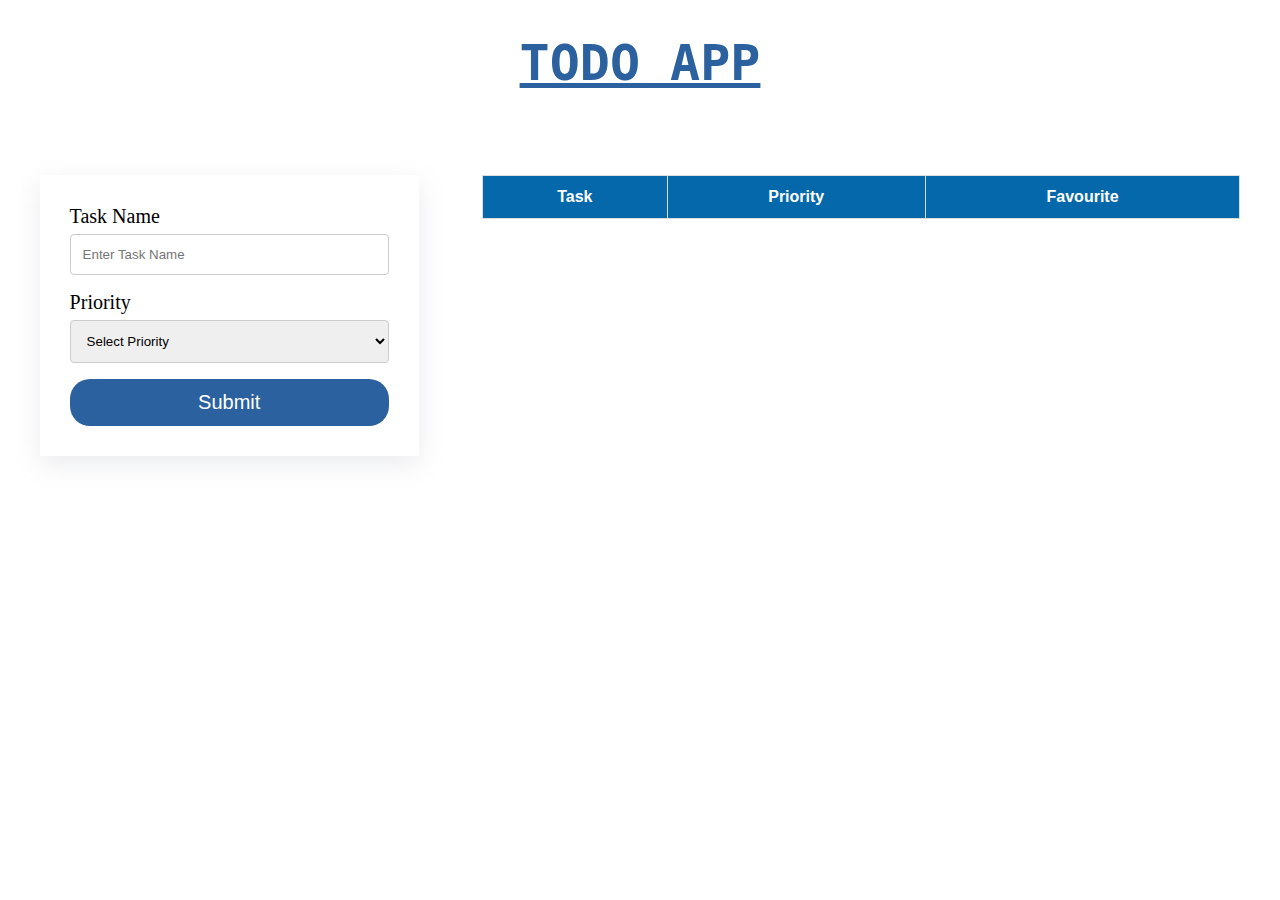
<file: week1/day4/index.html>
<!DOCTYPE html>
<html lang="en">
  <head>
    <meta charset="UTF-8" />
    <meta http-equiv="X-UA-Compatible" content="IE=edge" />
    <meta name="viewport" content="width=device-width, initial-scale=1.0" />
    <title>U2C3</title>
    <link rel="stylesheet" href="index.css" />
  </head>
  <body>
    <!-- Dont make any changes here -->
    <h1>TODO App</h1>
    

    <div>
      <!-- ***** We are using form here  ****  -->
      <form>
        <label for="">Task Name</label><br />
        <input id="task" type="text" placeholder="Enter Task Name" /><br />
        <label for="">Priority </label><br />
        <select id="priority">
          <option value="">Select Priority</option>
          <option value="High">High</option>
          <option value="Low">Low</option>
        ><br />
        <input type="submit" />
      </form>
      <table>
        <!-- Dont change order of columns -->
        <thead>
             <tr>
            <th>Task</th> 
            <th>Priority</th>
            <th>Favourite</th>
          </tr>
        </thead>
        <tbody>
        <!-- Append your output to tbody -->
        </tbody>
      </table>
    </div>
  </body>
</html>

<script src="index.js"></script>
</file>
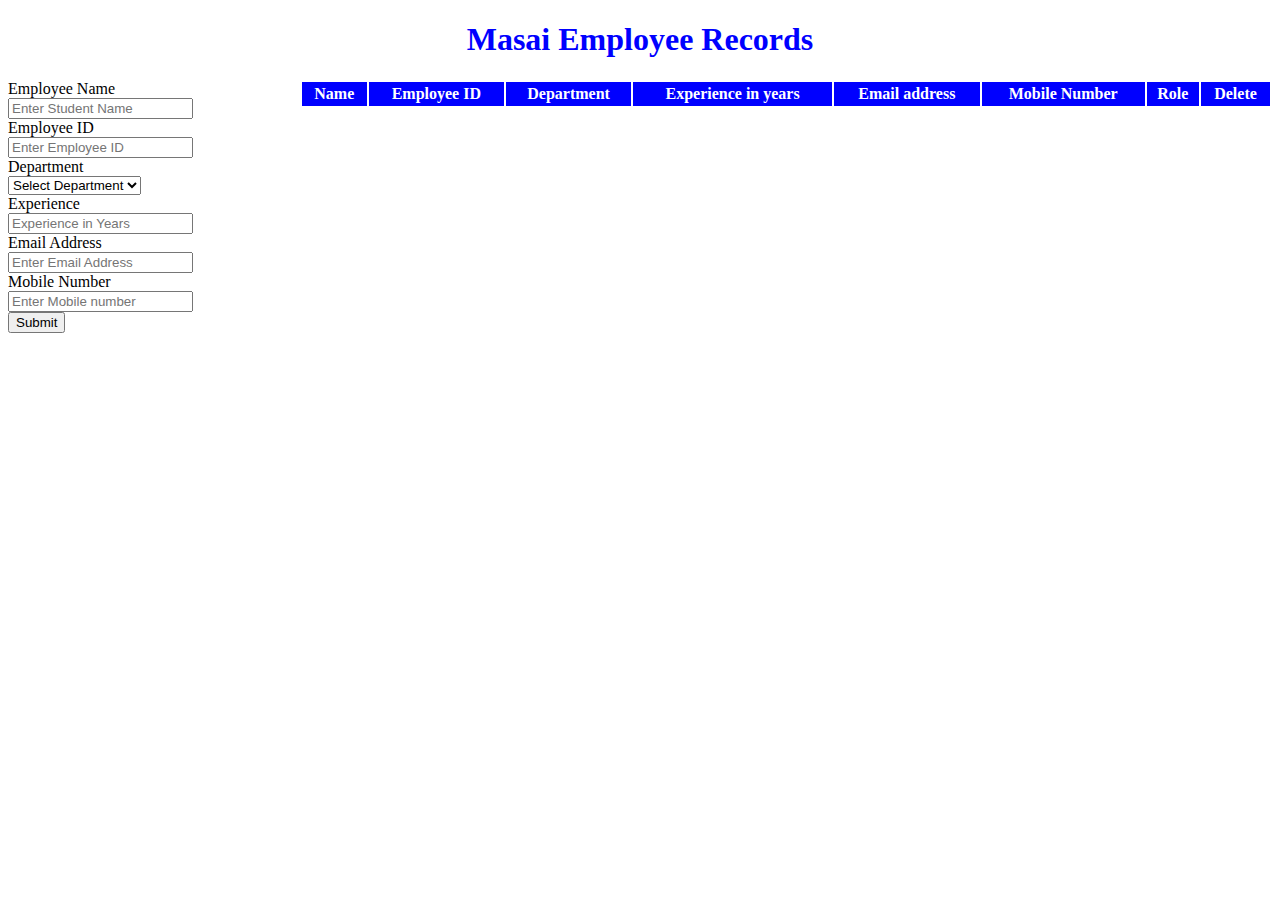
<file: week1/day4/you/WEB-19 u2c3/index.html>
<!DOCTYPE html>
<html lang="en">
  <head>
    <meta charset="UTF-8" />
    <meta http-equiv="X-UA-Compatible" content="IE=edge" />
    <meta name="viewport" content="width=device-width, initial-scale=1.0" />
    <title>U2C3</title>
    <link rel="stylesheet" href="index.css" />
  </head>
  <body>
    <!-- Dont make any changes here -->
    <h1>Masai Employee Records</h1>

    <div>
      <!-- ***** We are using form here  ****  -->
      <form>
        <label for="">Employee Name</label><br />
        <input id="name" type="text" placeholder="Enter Student Name" /><br />
        <label for="">Employee ID</label><br />
        <input
          id="employeeID"
          type="number"
          placeholder="Enter Employee ID"
        /><br />
        <label for="">Department </label><br />
        <select id="department">
          <option value="">Select Department</option>
          <option value="Frontend">Frontend</option>
          <option value="Backend">Backend</option>
          <option value="Operations">Operations</option>
          <option value="HR">HR</option>
          <option value="IA">IA</option></select
        ><br />
        <label for="">Experience </label><br />
        <input id="exp" type="number" placeholder="Experience in Years" /><br />
        <label for="">Email Address </label><br />
        <input type="text" id="email" placeholder="Enter Email Address" /><br />
        <label for="">Mobile Number </label><br />
        <input id="mbl" type="number" placeholder="Enter Mobile number" /><br />
        <input type="submit" />
      </form>
      <table>
        <!-- Dont change order of columns -->
        <thead>
          <tr>
            <th>Name</th>
            <th>Employee ID</th>
            <th>Department</th>
            <th>Experience in years</th>
            <th>Email address</th>
            <th>Mobile Number</th>
            <th>Role</th>
            <th>Delete</th>
          </tr>
        </thead>
        <tbody>
          <!-- Append your output here -->
        </tbody>
      </table>
    </div>
  </body>
</html>

<script src="record.js"></script>
</file>
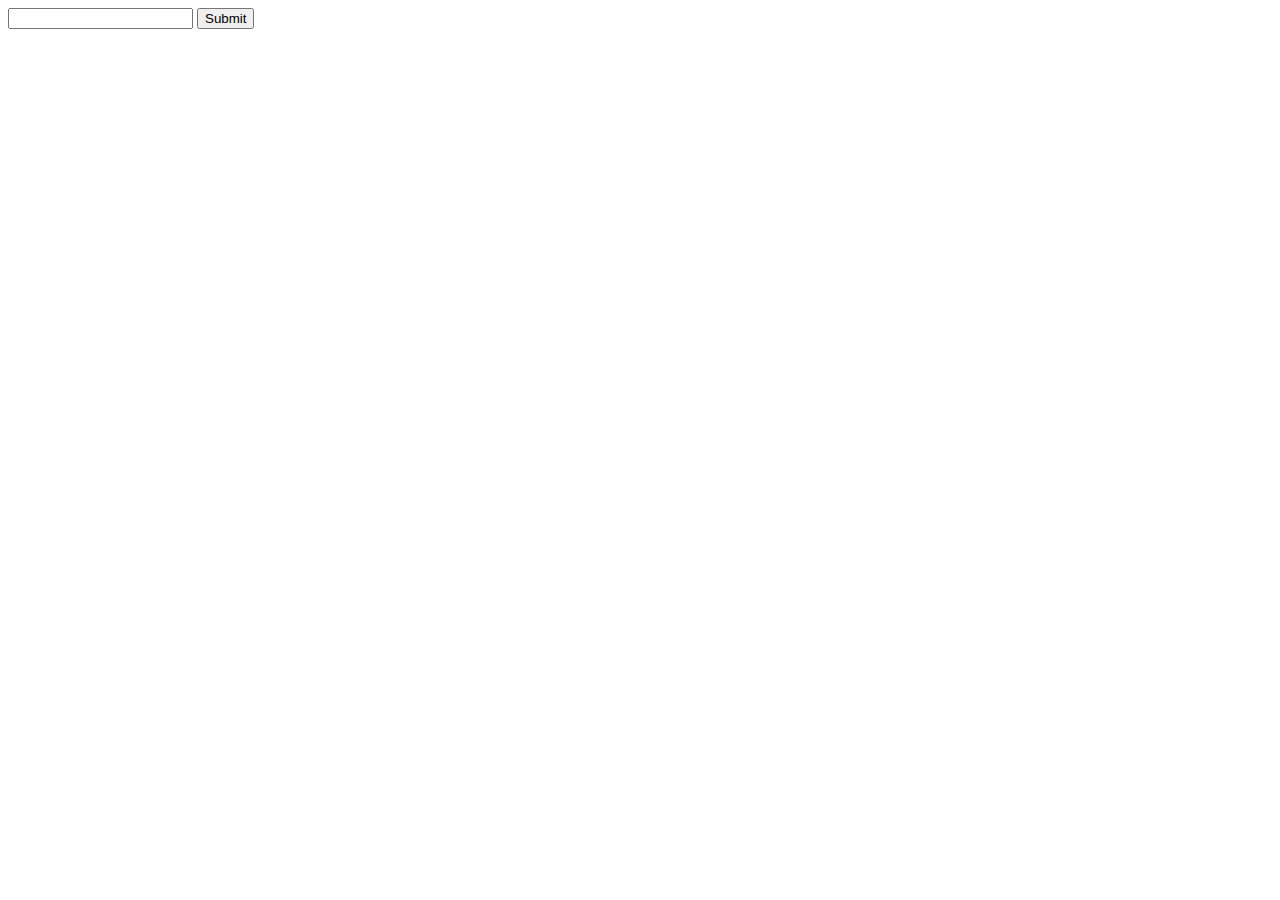
<file: week1/day2/You/input.html>
<!DOCTYPE html>
<html lang="en">
  <head>
    <meta charset="UTF-8" />
    <meta name="viewport" content="width=device-width, initial-scale=1.0" />
    <title>Document</title>
  </head>
  <body>
    <input id="dInput" type="text" />
    <button onclick="displayInput()">Submit</button>
    <h1 id="displayInput"></h1>
    <script>
      function displayInput() {
        let input=document.getElementById('dInput').value;
        document.getElementById('displayInput').innerText=`Entered value: ${input}`
        alert(input)
      }
    </script>
  </body>
</html>
</file>
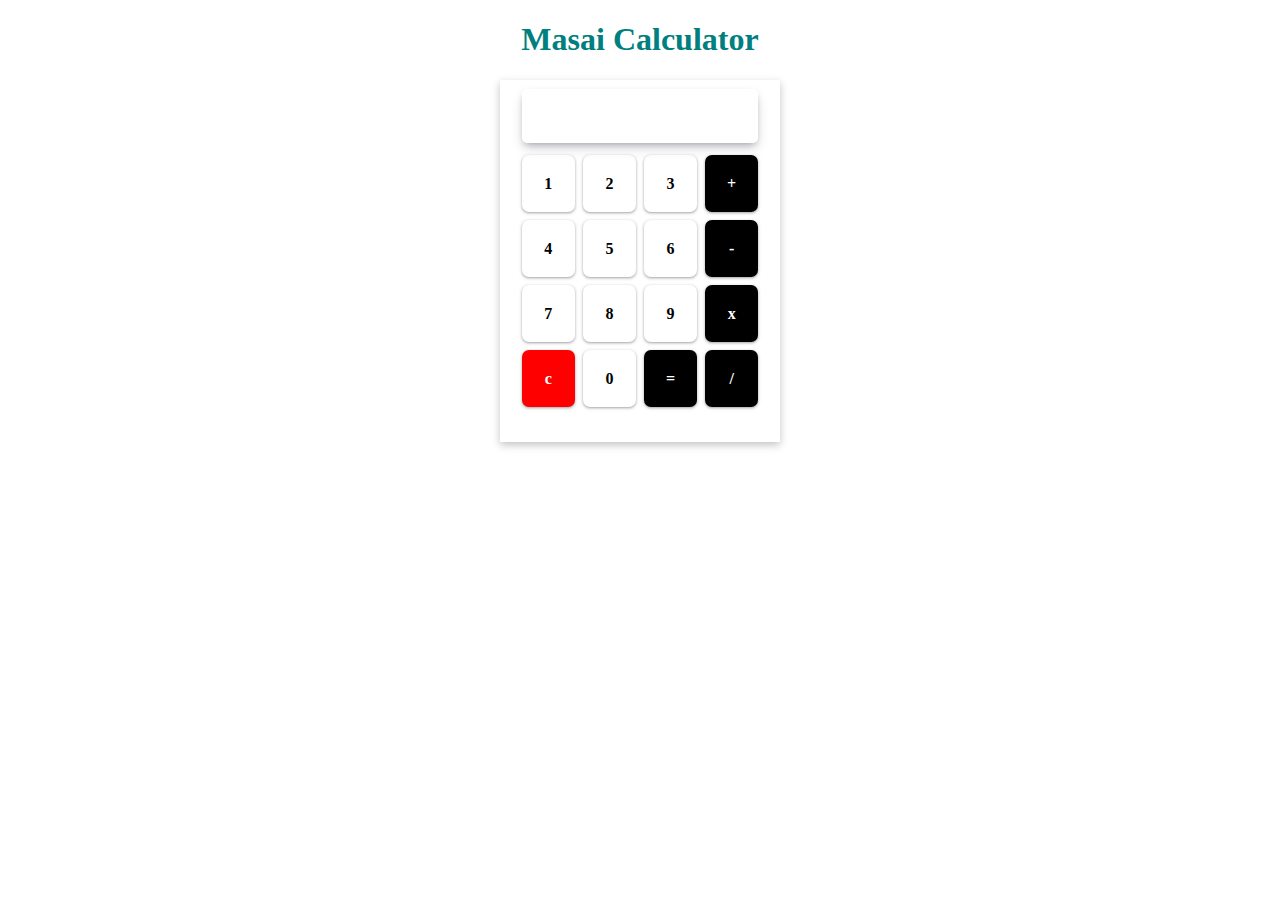
<file: week1/day3/we/calculator.html>
<!DOCTYPE html>
<html lang="en">

<head>
    <meta charset="UTF-8">
    <meta http-equiv="X-UA-Compatible" content="IE=edge">
    <meta name="viewport" content="width=device-width, initial-scale=1.0">
    <title>Document</title>
    <style>
        h1 {
            text-align: center;
            color: #007f7f;
        }

        #calculator {
            width: 22%;
            height: 360px;
            border: 1px solid transparent;
            margin: auto;
            box-shadow: rgba(0, 0, 0, 0.24) 0px 3px 8px;
        }

        #display {
            width: 85%;
            border-radius: 5px;
            height: 15%;
            margin: auto;
            margin-top: 3%;
            box-shadow: rgba(50, 50, 93, 0.25) 0px 6px 12px -2px, rgba(0, 0, 0, 0.3) 0px 3px 7px -3px;
            font-size: 30px;
            display: grid;
            justify-content: center;
            align-items: center;
        }

        #keypad {
            width: 85%;
            border: 1px solid transparent;
            height: 70%;

            margin: 4% auto;
            display: grid;
            grid-template-columns: repeat(4, 1fr);
            grid-template-rows: repeat(4, 1fr);
            gap: 8px;

        }

        #keypad>div {

            box-shadow: rgba(60, 64, 67, 0.3) 0px 1px 2px 0px, rgba(60, 64, 67, 0.15) 0px 1px 3px 1px;
            border-radius: 7px;
            display: flex;
            justify-content: center;
            align-items: center;
        }

        .black {
            background-color: black;
            color: white;
        }

        #red {
            color: white;
            background-color: red;
        }

        #keypad>div:hover {
            background-color: bisque;
        }
    </style>
</head>

<body>
    <h1>Masai Calculator</h1>
    <div id="calculator">
        <div id="display">

        </div>
        <div id="keypad">
            <div><b>1</b></div>
            <div><b>2</b></div>
            <div><b>3</b></div>
            <div class="black"><b>+</b></div>
            <div><b>4</b></div>
            <div><b>5</b></div>
            <div><b>6</b></div>
            <div class="black"><b>-</b></div>
            <div><b>7</b></div>
            <div><b>8</b></div>
            <div><b>9</b></div>
            <div class="black"><b>x</b></div>
            <div id="red"><b>c</b></div>
            <div><b>0</b></div>
            <div class="black"><b>=</b></div>
            <div class="black"><b>/</b></div>
        </div>
    </div>
</body>
<script>
let displayOutput=document.getElementById('keypad')
let buttonClick=document.querySelectorAll('#keypad>div>b')
buttonClick.addEventListener('click',function)

console.log(buttonClick)
</script>

</html>
</file>
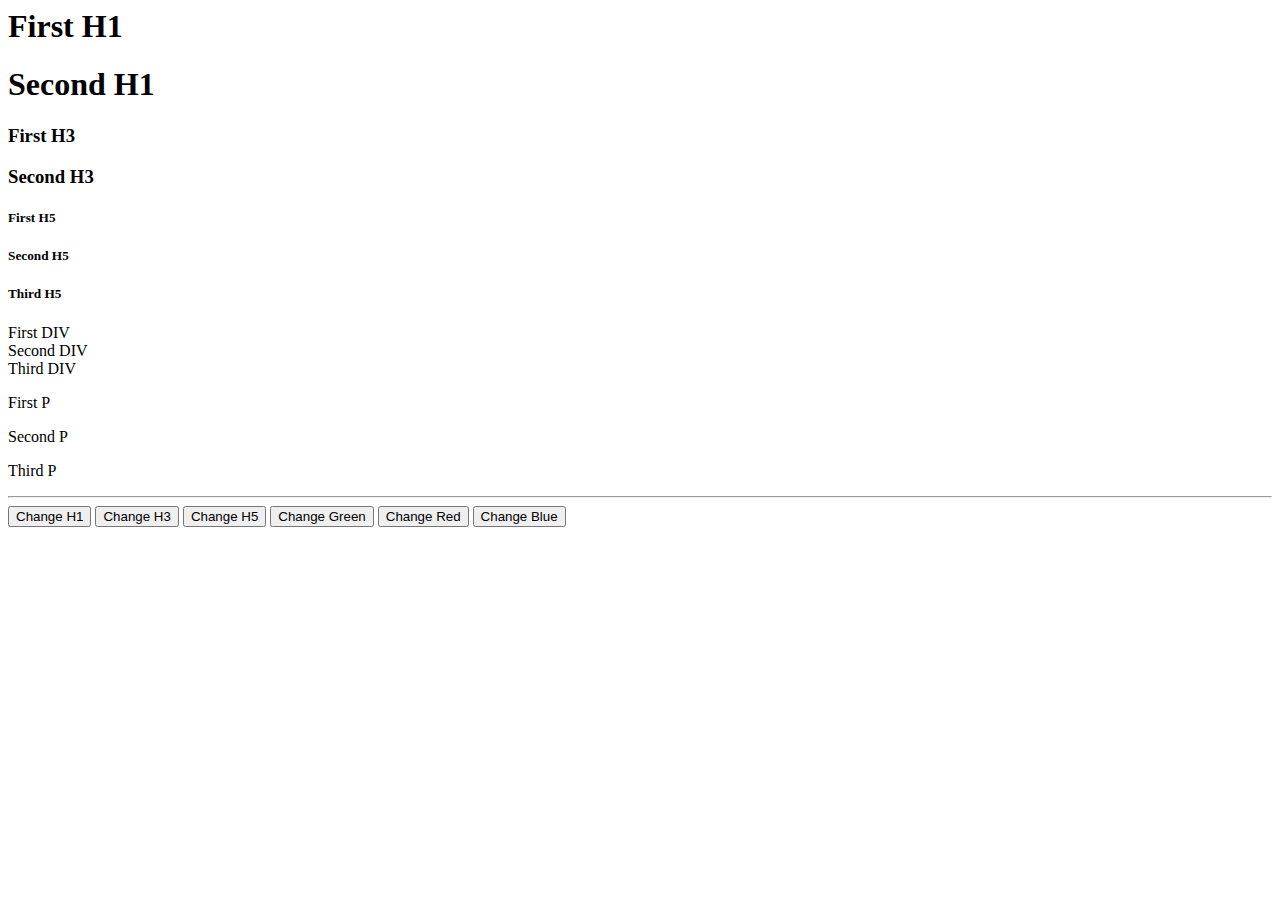
<file: week1/day3/we/selectors.html>
<html>
  <head>
    <title>Practise Selectors</title>
  </head>
  <body>
    <h1>First H1</h1>
    <h1>Second H1</h1>
    <h3>First H3</h3>
    <h3>Second H3</h3>
    <h5>First H5</h5>
    <h5>Second H5</h5>
    <h5>Third H5</h5>
    <div class="green">First DIV</div>
    <div class="red">Second DIV</div>
    <div class="blue">Third DIV</div>
    <p class="green">First P</p>
    <p class="red">Second P</p>
    <p class="blue">Third P</p>
    <hr />
    <button onClick="changeH1()">Change H1</button>
    <button onClick="changeH3()">Change H3</button>
    <button onClick="changeH5()">Change H5</button>
    <button onClick="changeGreen()">Change Green</button>
    <button onClick="changeRed()">Change Red</button>
    <button onClick="changeBlue()">Change Blue</button>
    <script>
      function changeH1() {
        // the colour of first <h1> should turn to red
            document.querySelector('h1').style.color='red'
      }

      function changeH3() {
        // the colour of all <h3> should turn to green
            let heading3=document.querySelectorAll('h3');
            for(let i=0;i<heading3.length;i++){
                heading3[i].style.color="green"
            }

      }

      function changeH5() {
        // the colour of all <h5> should turn to blue
            let heading5=document.querySelectorAll('h5');
            for(let i=0;i<heading5.length;i++){
                heading5[i].style.color="blue"
            }

      }

      function changeGreen() {
        // all the elements with the class green should change to green
        let green=document.querySelectorAll('.green')
        for(let i=0;i<green.length;i++){
            green[i].style.color='green'
        }
      }

      function changeRed() {
        // all the elements with the class red should change to red
        let red=document.querySelectorAll('.red')
        for(let i=0;i<red.length;i++){
            red[i].style.color="red"
        }
      }

      function changeBlue() {
        // all the elements with the class blue should change to blue
        let blue=document.querySelectorAll('.blue')
        for(let i=0;i<blue.length;i++){
            blue[i].style.color='blue'
        }
      }
    </script>
  </body>
</html>
</file>
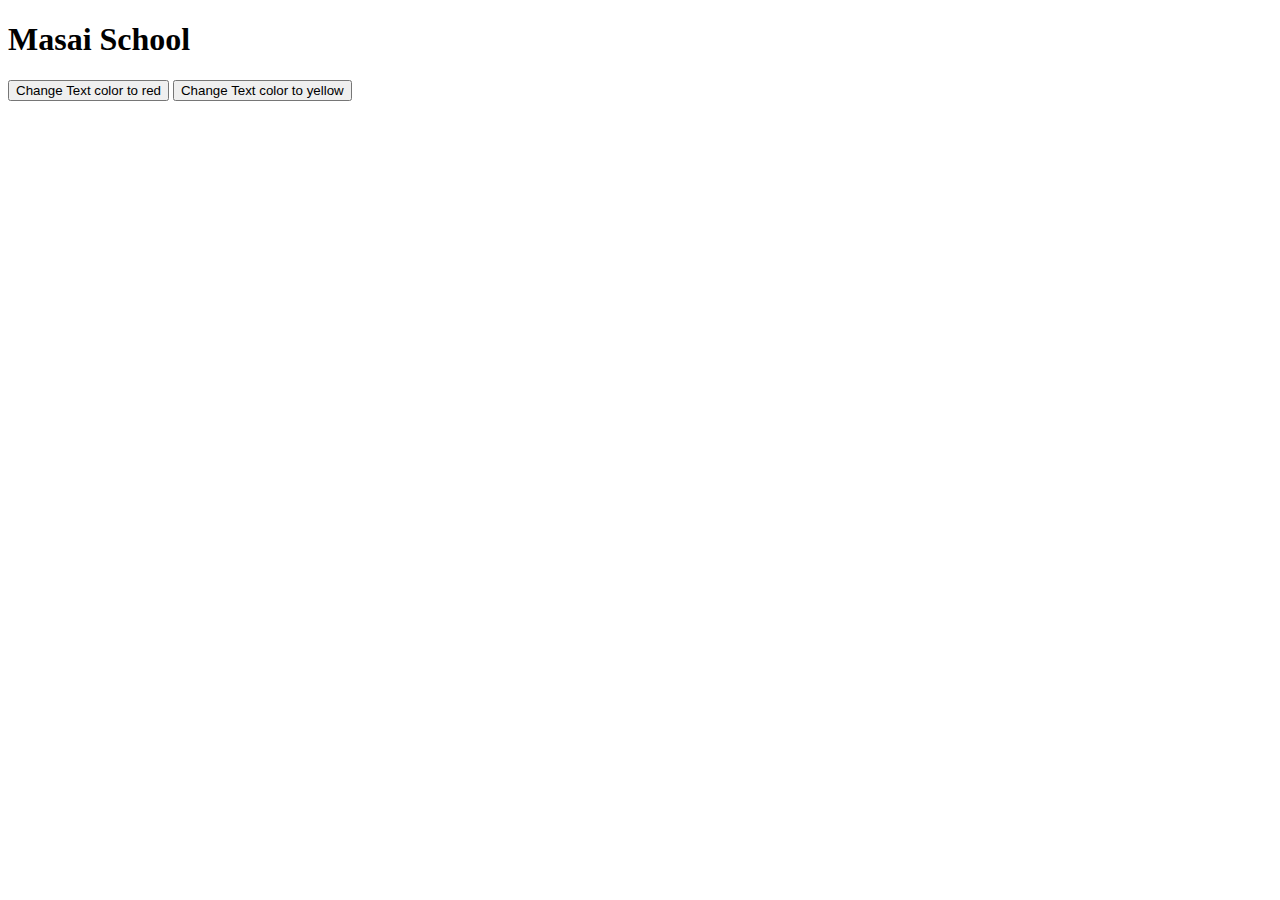
<file: week1/day3/we/styling.html>
<!DOCTYPE html>
<html lang="en">
  <head>
    <meta charset="UTF-8" />
    <meta http-equiv="X-UA-Compatible" content="IE=edge" />
    <meta name="viewport" content="width=device-width, initial-scale=1.0" />
    <title>Document</title>
  </head>
  <body>
    <h1>Masai School</h1>
    <button onClick="changeRed()">Change Text color to red</button>
    <button onClick="changeYellow()">Change Text color to yellow</button>
  </body>
</html>

<script>

  function changeRed(){
    // change text color of h1 to red
    let red=document.querySelector('h1').style.color='red'
  }

  function changeYellow(){
    // change text color of h1 to yellow
    let yellow=document.querySelector('h1').style.color='yellow';
  }
</script>
</file>
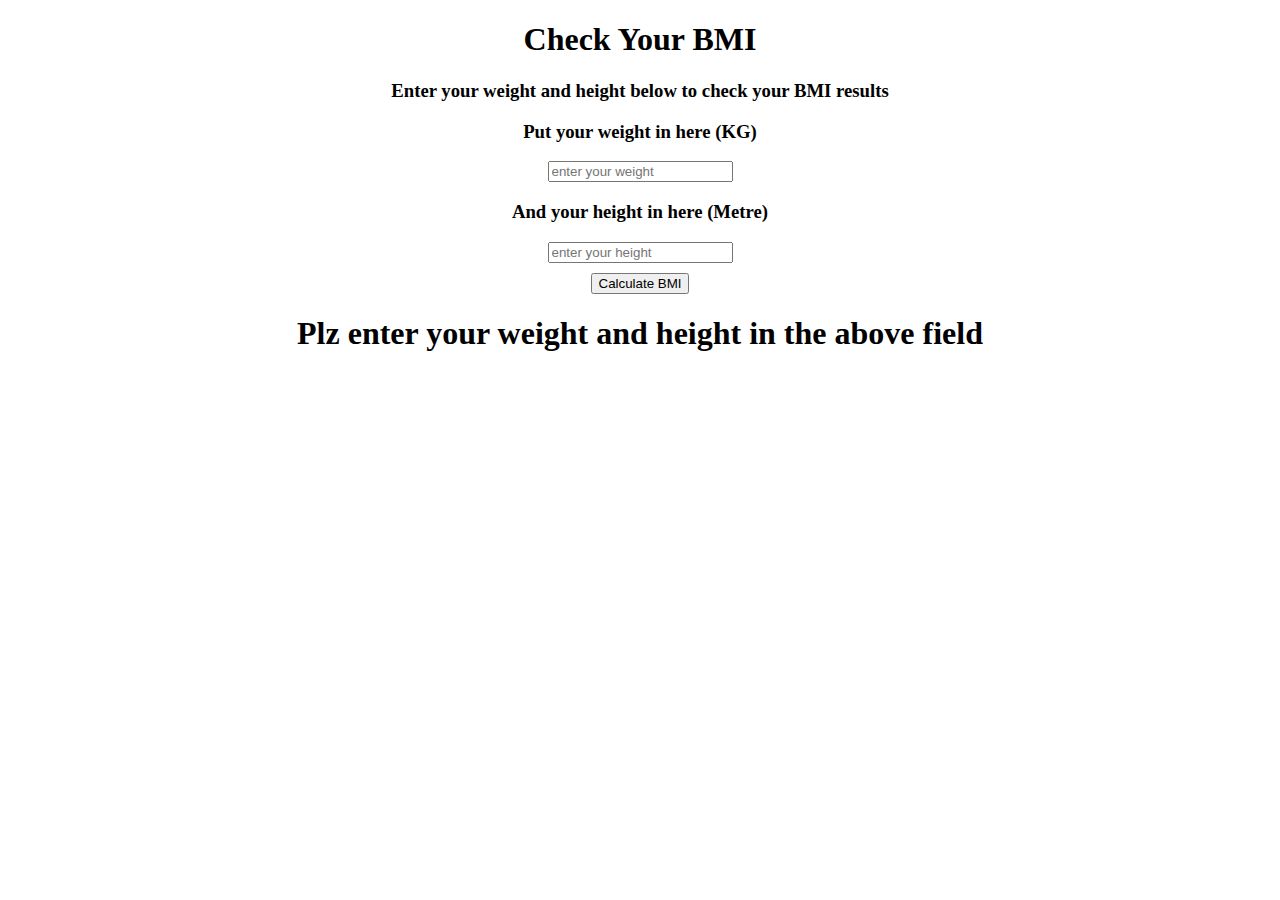
<file: week1/day3/you/bmi.html>
<!DOCTYPE html>
<html lang="en">
  <head>
    <meta charset="UTF-8" />
    <meta name="viewport" content="width=device-width, initial-scale=1.0" />
    <title>BMI</title>
    <style>
      button {
        display: block;
        margin-top: 10px;
        margin: 10px auto;
      }
      .container {
        text-align: center;
      }
    </style>
  </head>
  <body>
    <div class="container">
      <h1>Check Your BMI</h1>
      <h3>Enter your weight and height below to check your BMI results</h3>
      <h3>Put your weight in here (KG)</h3>
      <input id="weight" type="number" placeholder="enter your weight" />
      <h3>And your height in here (Metre)</h3>
      <input id="height" type="number" placeholder="enter your height" />
      <button id="BMI">Calculate BMI</button>
      <h1 id="display">Plz enter your weight and height in the above field</h1>
    </div>
    <script>
      let button = document
        .getElementById("BMI")
        .addEventListener("click", () => {
          let weight = document.querySelector("#weight").value;
          let height = document.getElementById("height").value;
          let display = document.getElementById("display");
          let BMI = Number(weight) / Number(height ** 2);
          
          let calculate=bmiCalculator(BMI)
          display.innerText=calculate;
          weight = document.querySelector("#weight").value=""
          height = document.getElementById("height").value=""
         })
         
         function bmiCalculator(BMI){
          if (BMI <= 18.4) {
            return `Your BMI is ${BMI} which means You are UnderWeight`;
          } 
          else if (BMI >= 18.5 && BMI <= 24.9) {
            return `Your BMI is ${BMI} which means You are Normal Weight`;
          }else if (BMI >= 25 && BMI <= 29.9) {
            return `Your BMI is ${BMI} which means You are Overweight`;
          } else if(BMI>=30)
            return `Your BMI is ${BMI} which means You are obese`;
          }
        
         
    </script>
  </body>
</html>
</file>
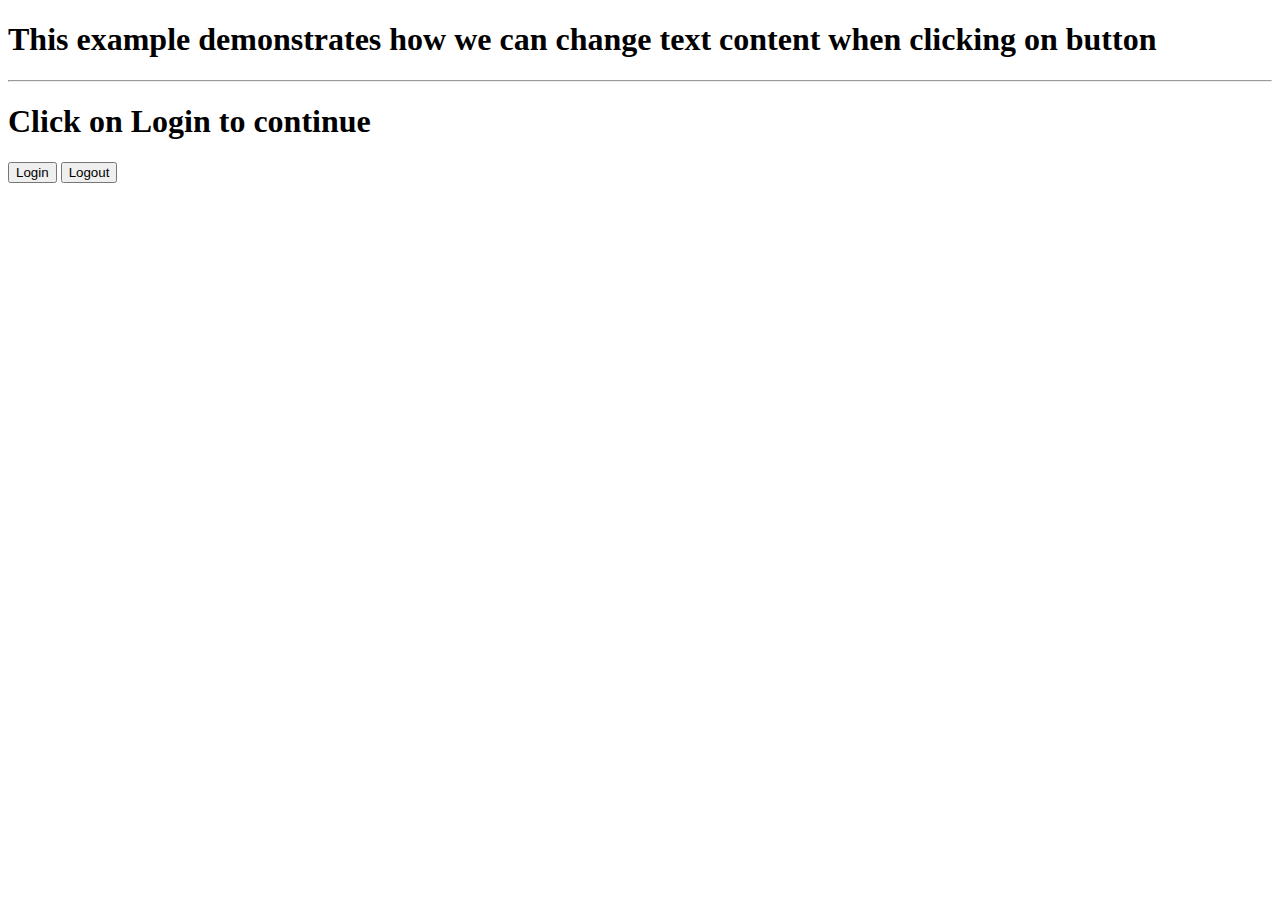
<file: week1/day1/Assignment/IW Assignment/login.html>
<!DOCTYPE html>
<html lang="en">
<head>
  <title>Document</title>
</head>
<body>
  <h1>This example demonstrates how we can change text content when clicking on button</h1>
  <hr>
  <h1 id="display">Click on Login to continue</h1>
  <button onClick="login()">Login</button>
  <button onClick="logout()">Logout</button>
</body>
</html>
<script>
  function login() {
    //complete this function
    let login=document.getElementById('display')
    login.innerText="Login Success"
  }

  function logout() {
    //complete this function
    let logout=document.getElementById('display')
    logout.innerText="Logout Success"
  }
</script>
</file>
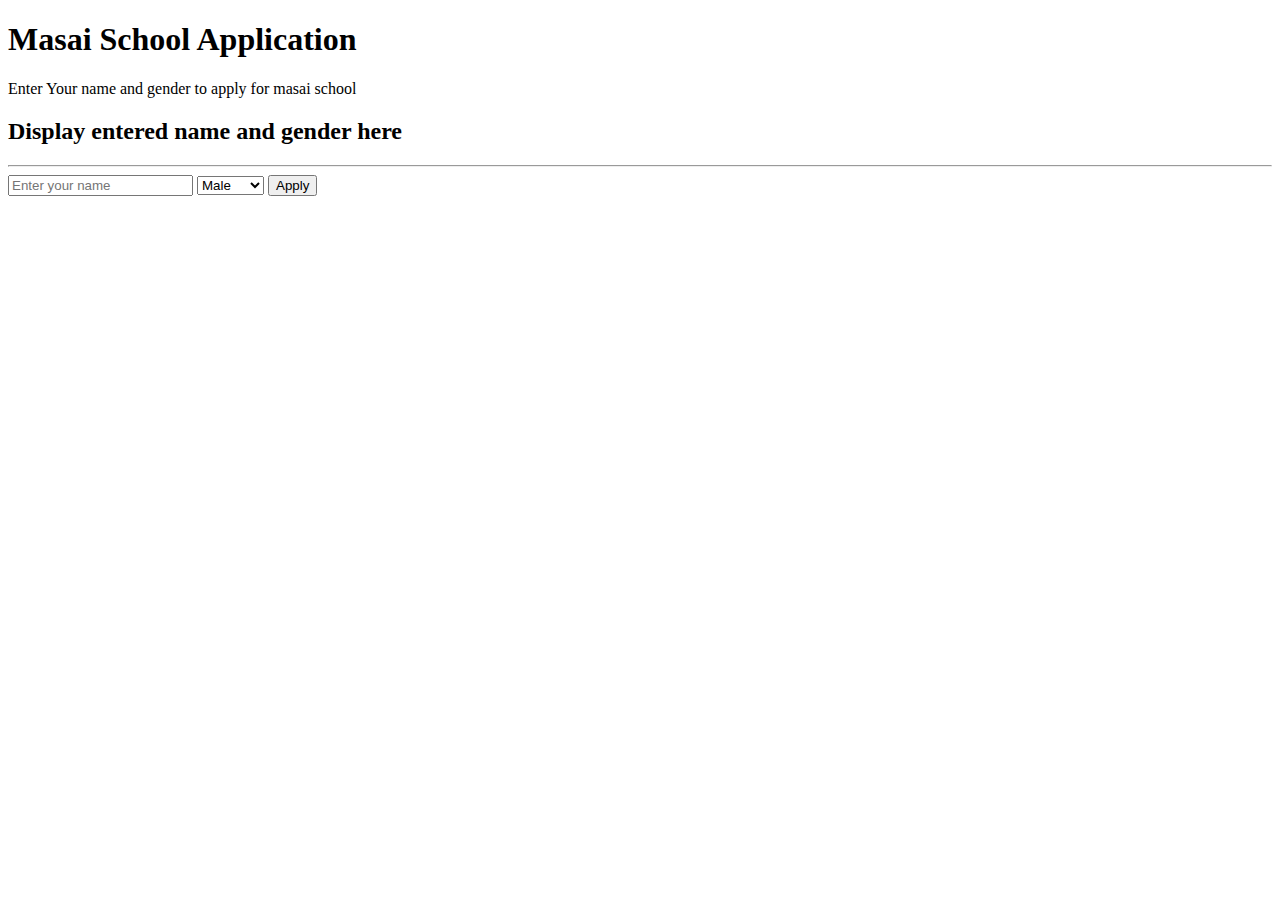
<file: week1/day1/Assignment/IW Assignment/masai.html>
<!DOCTYPE html>
<html lang="en">
<head>
  <title>Document</title>
</head>
<body>
  <h1>Masai School Application</h1>
  <p>Enter Your name and gender to apply for masai school</p>
  <h2 id="display">Display entered name and gender here</h2>
  <hr>
  <input type="text" id ="name" placeholder="Enter your name">
  <select id="gender">
    <option value="Male">Male</option>
    <option value="Female">Female</option>
  </select>
  <button onclick="showDetail()">Apply</button>
</body>
</html>
<script>
function showDetail(){
    let name=document.getElementById('name')
    let gender=document.getElementById('gender')
    let detail=document.getElementById('display')
    detail.innerText=`${name.value} ${gender.value}`;
    
}
</script>
</file>
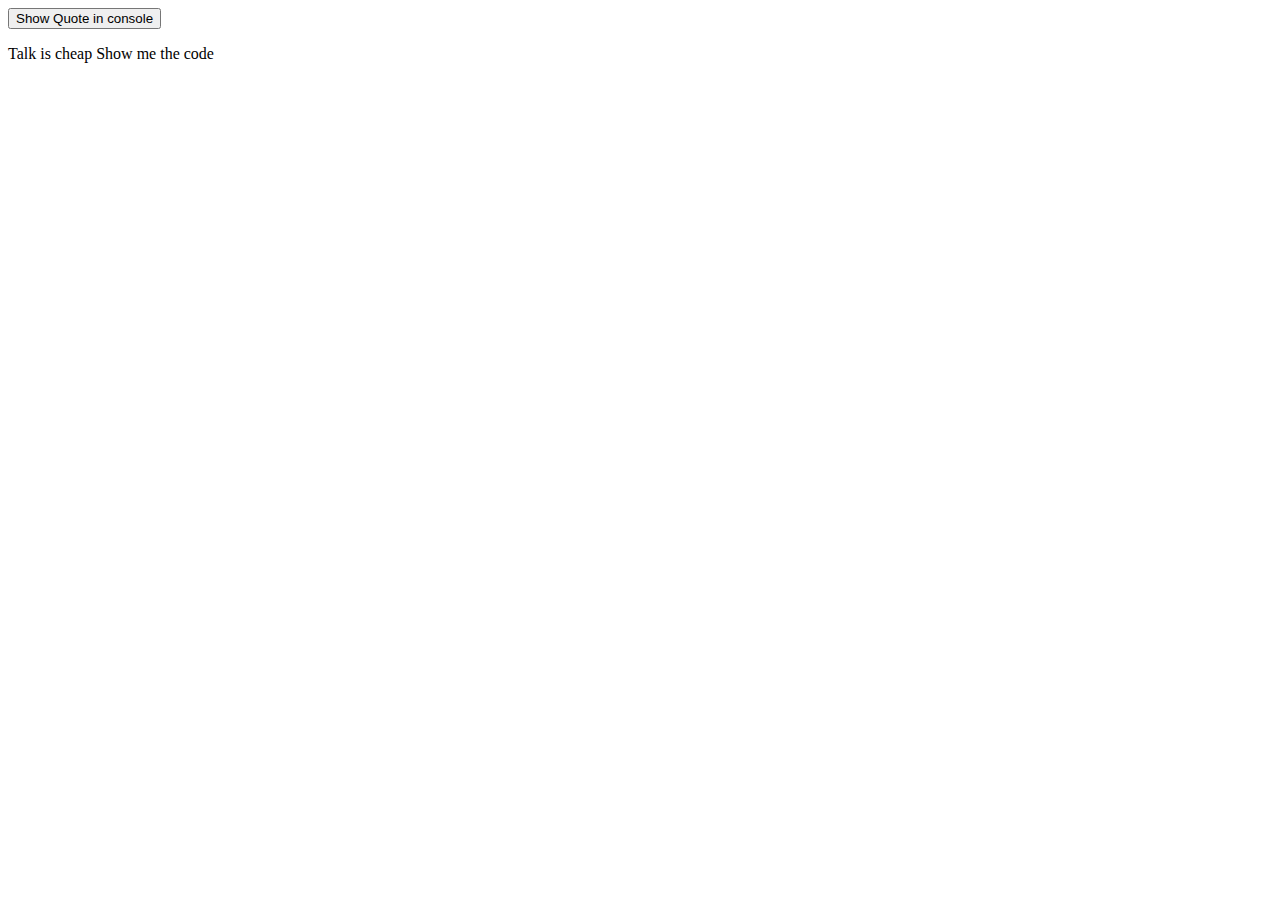
<file: week1/day1/Assignment/IW Assignment/quote.html>
<!DOCTYPE html>
<html lang="en">
<head>
  <title>Document</title>
</head>
<body>
  <button onclick="showQuote()">Show Quote in console</button>
  <p id="quote">Talk is cheap Show me the code</p>
</body>
</html>
<script>
  //write js here
  function showQuote(){
    let quote=document.getElementById("quote")
    console.log(quote.innerText)
  }
</script>
</file>
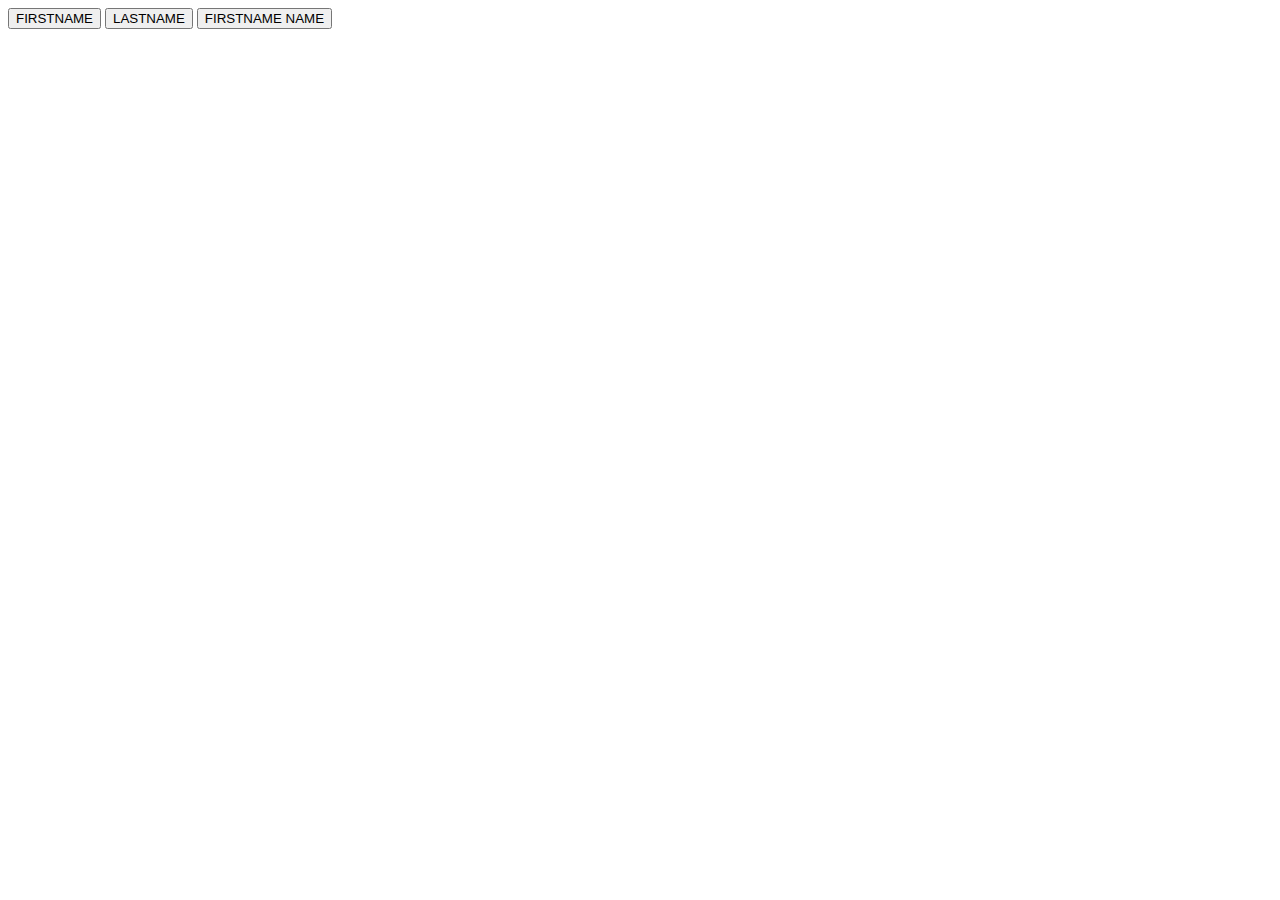
<file: week1/day1/Assignment/ME Assignment/alerts.html>
<!DOCTYPE html>
<html>
	<head>
		<title>Showing Alerts</title>
	</head>
	<body>
		<button onclick="showFirstName()">FIRSTNAME</button>
		<button onclick="showLastName()">LASTNAME</button>
		<button onclick="showFullName()">FIRSTNAME NAME</button>
		<script type="text/javascript">
            function showFirstName() {
			    // Complete to show an alert with your first name 
                alert("Mukesh")

			}

            function showLastName() {
                // Complete to show an alert with your last name 
                alert("Ranjan")            
            }

            function showFullName() {
                // Complete to show an alert with your full name (firstname lastname)
                alert("Mukesh Ranjan")
                                
            }
        </script>
	</body>
</html>
</file>
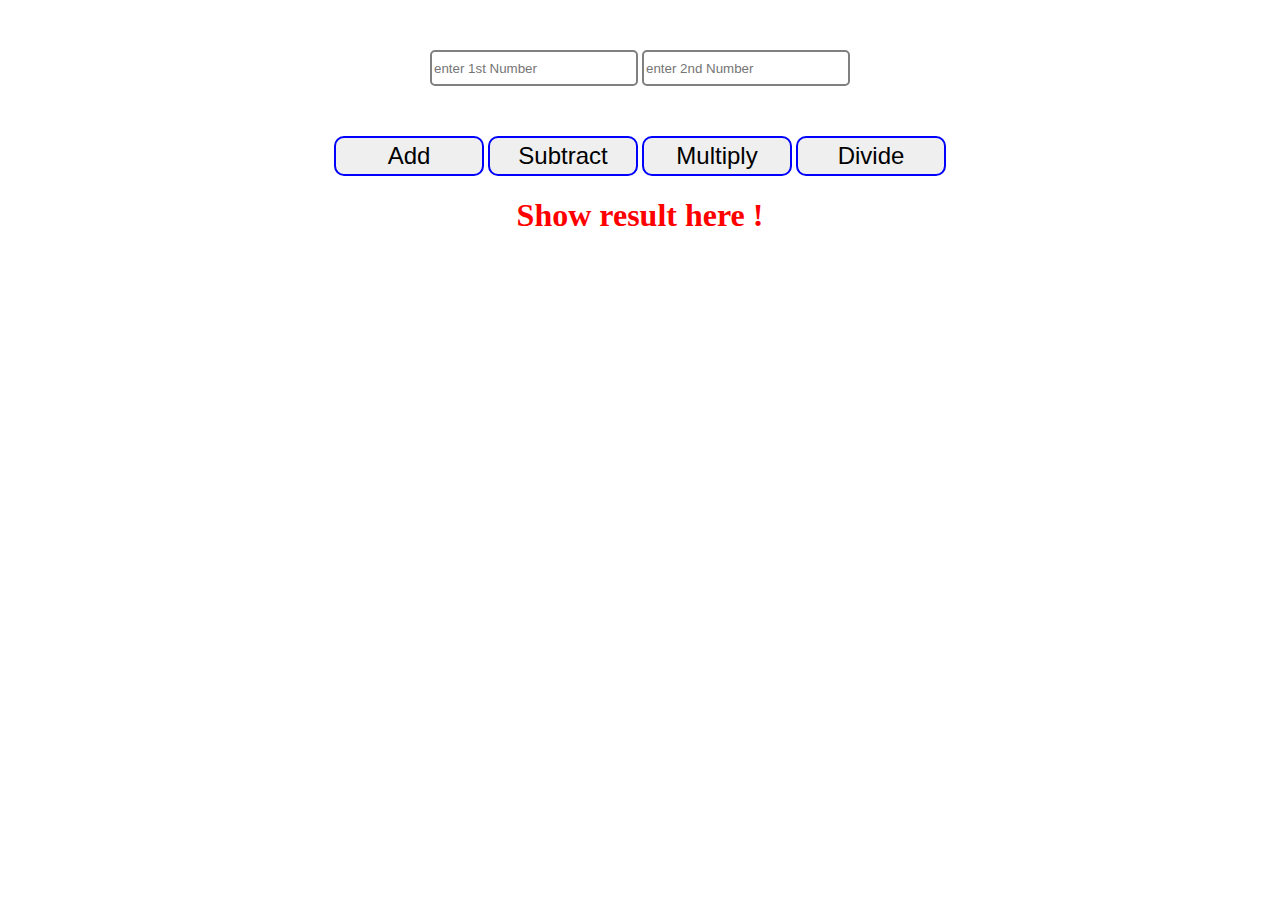
<file: week1/day1/Assignment/ME Assignment/miniCalculator.html>
<!DOCTYPE html>
<html lang="en">
  <head>
    <meta charset="UTF-8" />
    <meta name="viewport" content="width=device-width, initial-scale=1.0" />
    <title>Document</title>
    <style>
      .input {
        text-align: center;
        margin: 50px;
      }
      .input input {
        width: 200px;
        height: 30px;
        border: 2px solid gray;
        border-radius: 5px;
      }
      .button {
        text-align: center;
      }
      .button button {
        width: 150px;
        height: 40px;
        border: 2px solid blue;
        border-radius: 10px;
        font-size: x-large;
      }
      .button button:hover {
        cursor: pointer;
        background-color: gray;
      }
      .showOutput {
        text-align: center;
      }
      .showOutput h1 {
        color: red;
      }
    </style>
  </head>
  <body>
    <div class="input">
      <input id="first" type="number" placeholder="enter 1st Number" />
      <input id="second" type="number" placeholder="enter 2nd Number" />
    </div>
    <div class="button">
      <button onclick="addition()">Add</button>
      <button onclick="subtraction()">Subtract</button>
      <button onclick="multiplication()">Multiply</button>
      <button onclick="divison()">Divide</button>
    </div>
    <div class="showOutput">
      <h1 id="result">Show result here !</h1>
    </div>
  </body>
</html>
<script>
  let addition = () => {
    let number1 = document.getElementById("first").value;
    let number2 = document.getElementById("second").value;
    let sum = +number1 + +number2;
    let result = document.getElementById("result");
    result.innerText = `sum of two number is ${sum}`;
  };
  let subtraction = () => {
    let number1 = document.getElementById("first").value;
    let number2 = document.getElementById("second").value;
    let subtract = +number1 - +number2;
    let result = document.getElementById("result");
    result.innerText = `subtraction of two number is ${subtract}`;
  };
  let multiplication = () => {
    let number1 = document.getElementById("first").value;
    let number2 = document.getElementById("second").value;
    let multiply = +number1 * +number2;
    let result = document.getElementById("result");
    result.innerText = `multiplication of two number is ${multiply}`;
  };
  let divison = () => {
    let number1 = document.getElementById("first").value;
    let number2 = document.getElementById("second").value;
    let divison = +number1 / +number2;
    let result = document.getElementById("result");
    result.innerText = `divison of two number is ${divison}`;
  };
</script>
</file>
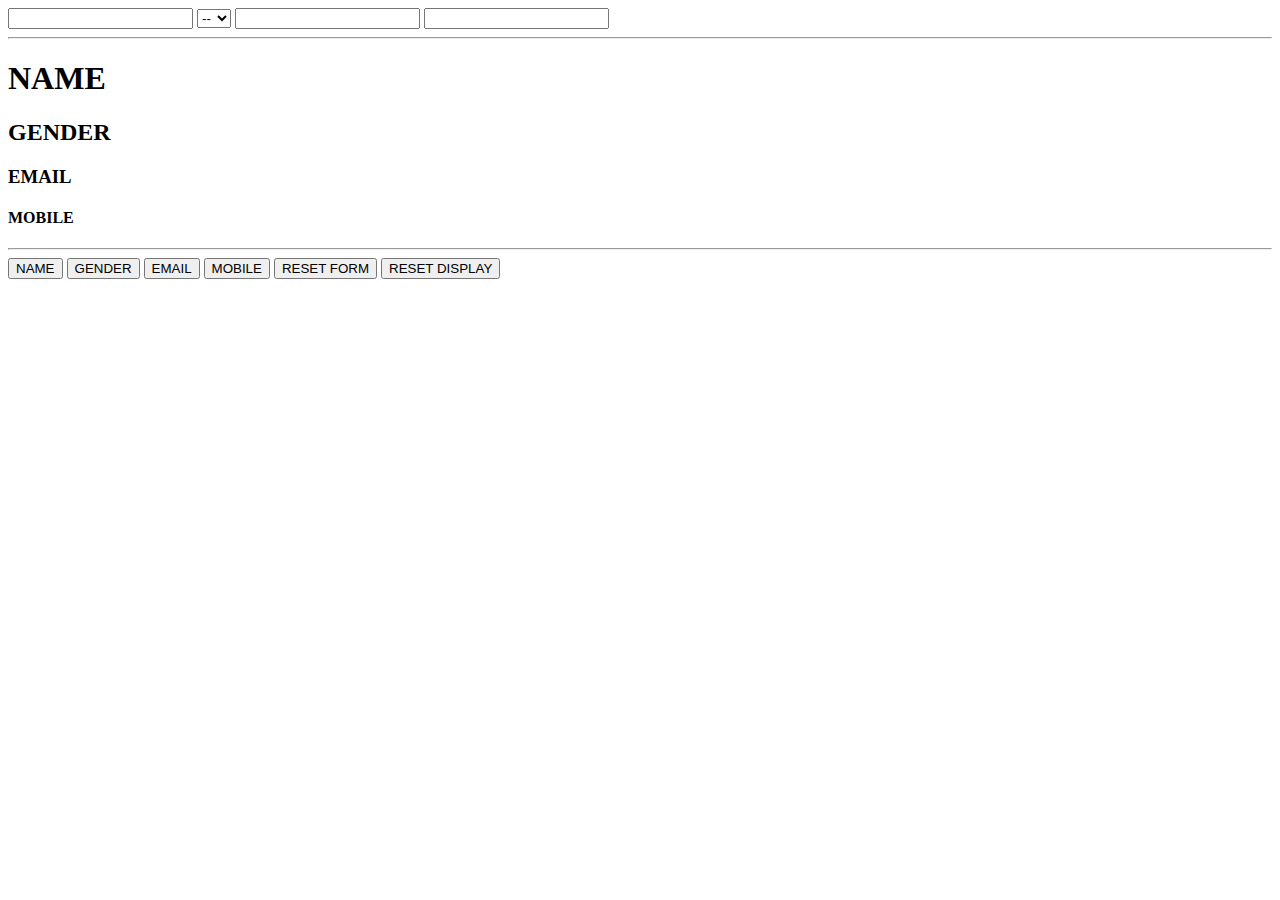
<file: week1/day1/Assignment/ME Assignment/registration.html>
<!DOCTYPE html>
<html>
<head>
	<title>Registration</title>
</head>
<body>
	<input type="text" name="name" id="name">
	<select id="gender">
		<option value="">--</option>
		<option value="male">M</option>
		<option value="female">F</option>
	</select>
	<input type="text" name="email" id="email">
	<input type="text" name="mobile" id="mobile">
	<hr>
	<h1 id="dName">NAME</h1>
	<h2 id="dGender">GENDER</h2>
	<h3 id="dEmail">EMAIL</h3>
	<h4 id="dMobile">MOBILE</h4>
	<hr>
	<button onclick="showName()">NAME</button>
	<button onclick="showGender()">GENDER</button>
	<button onclick="showEmail()">EMAIL</button>
	<button onclick="showMobile()">MOBILE</button>
	<button onclick="resetForm()">RESET FORM</button>
	<button onclick="resetDisplay()">RESET DISPLAY</button>
	<script type="text/javascript">
		function showName() {
			// Show filled name inside h1
            let name=document.getElementById('name').value;
            let showname=document.getElementById('dName');
            showname.innerText=name;
		}

		function showGender() {
			// Show the selected gender inside h2
            let gender=document.getElementById('gender').value;
            let showgender=document.getElementById('dGender').innerText=gender;
		}

		function showEmail() {
			// Show the filled email inside h3
          let email=document.getElementById('email').value;
          let showemail=document.getElementById('dEmail').innerText=email;  
		}

		function showMobile() {
			// Show the filled mobile inside h4
            let mob=document.getElementById('mobile').value;
            let showmob=document.getElementById('dMobile').innerText=mob;
		}

		function resetForm() {
			// Reset all the form elements to default values (blank "")
            let name=document.getElementById('name')
            name.value=""
            let gender=document.getElementById('gender')
            gender.value=""
            let email=document.getElementById('email')
            email.value=""
            let mobile=document.getElementById('mobile')
            mobile.value=""
		}

		function resetDisplay() {
			// Reset all the headings (h1, h2, h3, h4) to blank values
            let showname=document.getElementById('dName');
            showname.innerText="";
            let showgender=document.getElementById('dGender').innerText="";
            let showemail=document.getElementById('dEmail').innerText="";
            let showmob=document.getElementById('dMobile').innerText="";
		}
	</script>
</body>
</html>
</file>
<file: week1/day4/index.css>
div {
  display: flex;
  justify-content: space-around;
}
form {
  margin: 0 auto;
  margin-top: 50px;
  width: 30%;
  box-shadow: rgba(149, 157, 165, 0.2) 0px 8px 24px;
  padding: 30px;
}



label {
  font-size: 20px;
}

table {
  font-family: Arial, Helvetica, sans-serif;
  border-collapse: collapse;
  width: 60%;
  margin: auto;
  margin-top: 50px;
  text-align: center;
}

table td,
table th {
  border: 1px solid #ddd;
  padding: 8px;
  text-align: center;
}

table tr:nth-child(even) {
  background-color: #8caacf;
}

table tr:hover {
  background-color: #ddd;
}

table th {
  padding-top: 12px;
  padding-bottom: 12px;
  text-align: left;
  background-color: #0468aa;
  color: white;
  text-align: center;
}

* {
  box-sizing: border-box;
}

input[type="text"],
select,
textarea {
  width: 100%;
  padding: 12px;
  border: 1px solid #ccc;
  border-radius: 4px;
  box-sizing: border-box;
  margin-top: 6px;
  margin-bottom: 16px;
  resize: vertical;
}

input[type="submit"] {
  background-color: #2b619e;
  color: white;
  padding: 12px 20px;
  border: none;
  border-radius: 20px;
  cursor: pointer;
  width: 100%;
  font-size: 20px;
}

input[type="submit"]:hover {
  background-color: #3973b6;
}

h1 {
  text-align: center;
  font-size: 50px;
  text-transform: uppercase;
  font-family: monospace;
  color: #2b619e;
  text-decoration: underline;
}
</file>
<file: week1/day4/you/WEB-19 u2c3/index.css>
/* Fill CSS here */
h1{
    text-align: center;
    color: blue;
}
div{
    display: flex;
}
form{
    
    width: 300px;
}
table{
    
    width: 1000px;
}
th{
    border: 2px solid blue;
    color: white;
    background-color: blue;
}
</file>
